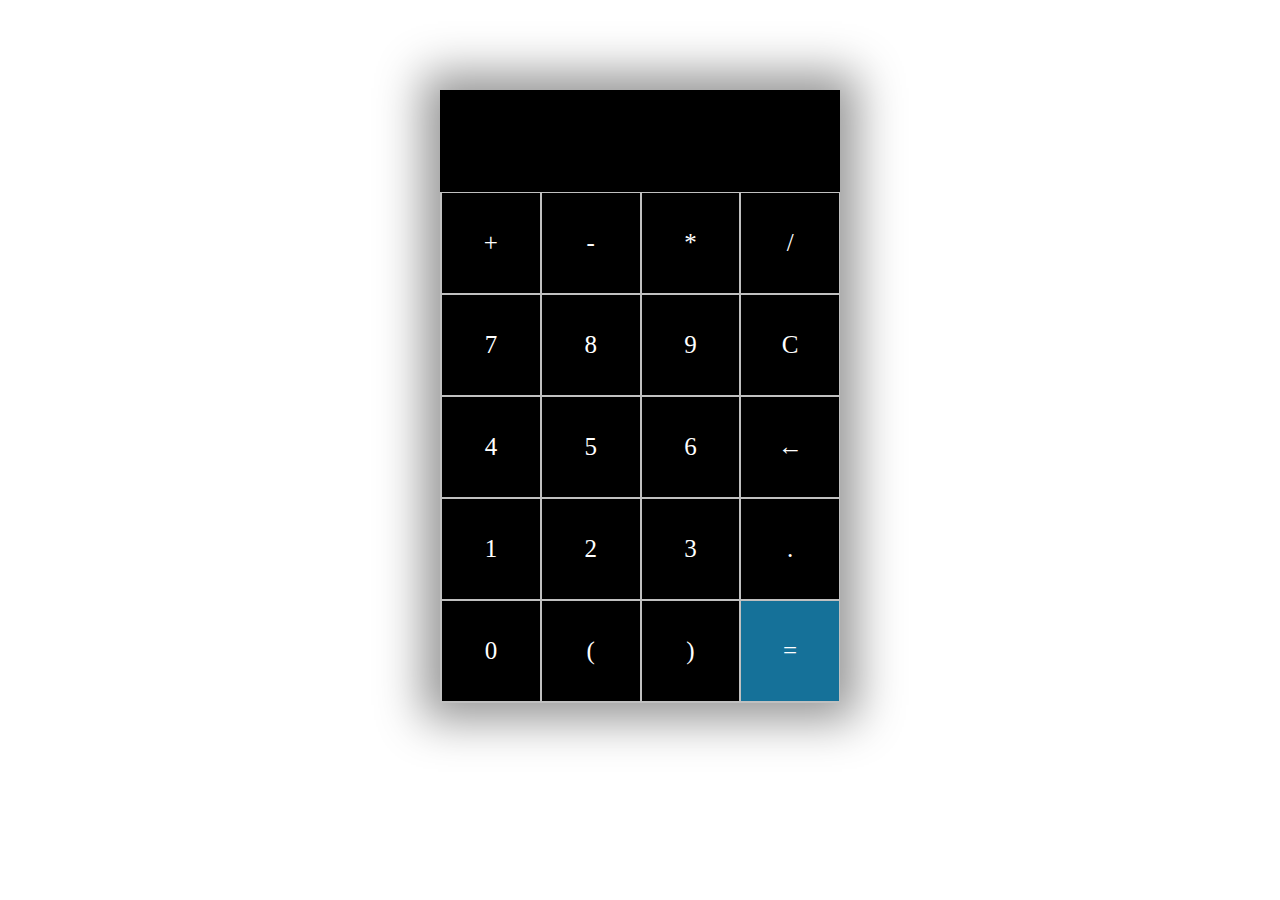
<file: task3/index.html>
<html lang="en">
<head>
    <meta charset="UTF-8">
    <meta name="viewport" content="width=device-width, initial-scale=1.0">
    <title>Document</title>
    <link rel="stylesheet" href="index.css">
</head>
<body>
    <section>
        <div class ="container">
            <div id="display"></div>
            <div class="buttons">
                <div class="button">+</div>
                <div class="button">-</div>
                <div class="button">*</div>
                <div class="button">/</div>

                <div class="button">7</div>
                <div class="button">8</div>
                <div class="button">9</div>
                <div class="button">C</div>

                <div class="button">4</div>
                <div class="button">5</div>
                <div class="button">6</div>
                <div class="button">&larr;</div>

                <div class="button">1</div>
                <div class="button">2</div>
                <div class="button">3</div>
                <div class="button">.</div>
                
                <div class="button">0</div>
                <div class="button">(</div>
                <div class="button">)</div>
                <div id ="equal"class="button">=</div>
            </div>
        </div>
    </section>
    <script src="index.js"></script>
</body>
</html>
</file>
<file: task3/index.css>
.container {
    max-width: 400px;
    margin: 10vh auto 0 auto;
    background-color: #000000;
    color: white;
    box-shadow: 0px 0px 43px 17px rgb(150, 150, 150)
}

#display {
    text-align: right;
    height: 70px;
    line-height: 70px;
    padding: 16px 8px;
    font-size: 25px;
}

.buttons{
    display: grid;
    background-color: #000000;
    border-bottom: 1px solid #C0C0C0;
    border-left: 1px solid #C0C0C0;
    color: white;
    grid-template-columns: 1fr 1fr 1fr 1fr;
}

.buttons > div {
    background-color: #000000;
    border-top: 1px solid #C0C0C0;
    border-right: 1px solid #C0C0C0;
    color: white;
}

.button {
    background-color: #000000;
    border: 0.5px solid #C0C0C0;
    line-height: 100px;
    text-align: center;
    font-size: 25px;
    cursor: pointer;
}

#equal {
    background-color:#157199;
    color: white;
}

.button:hover {
    background-color: #157199;
    color: white;
    transition: 0.5s ease-in-out
}
</file>
